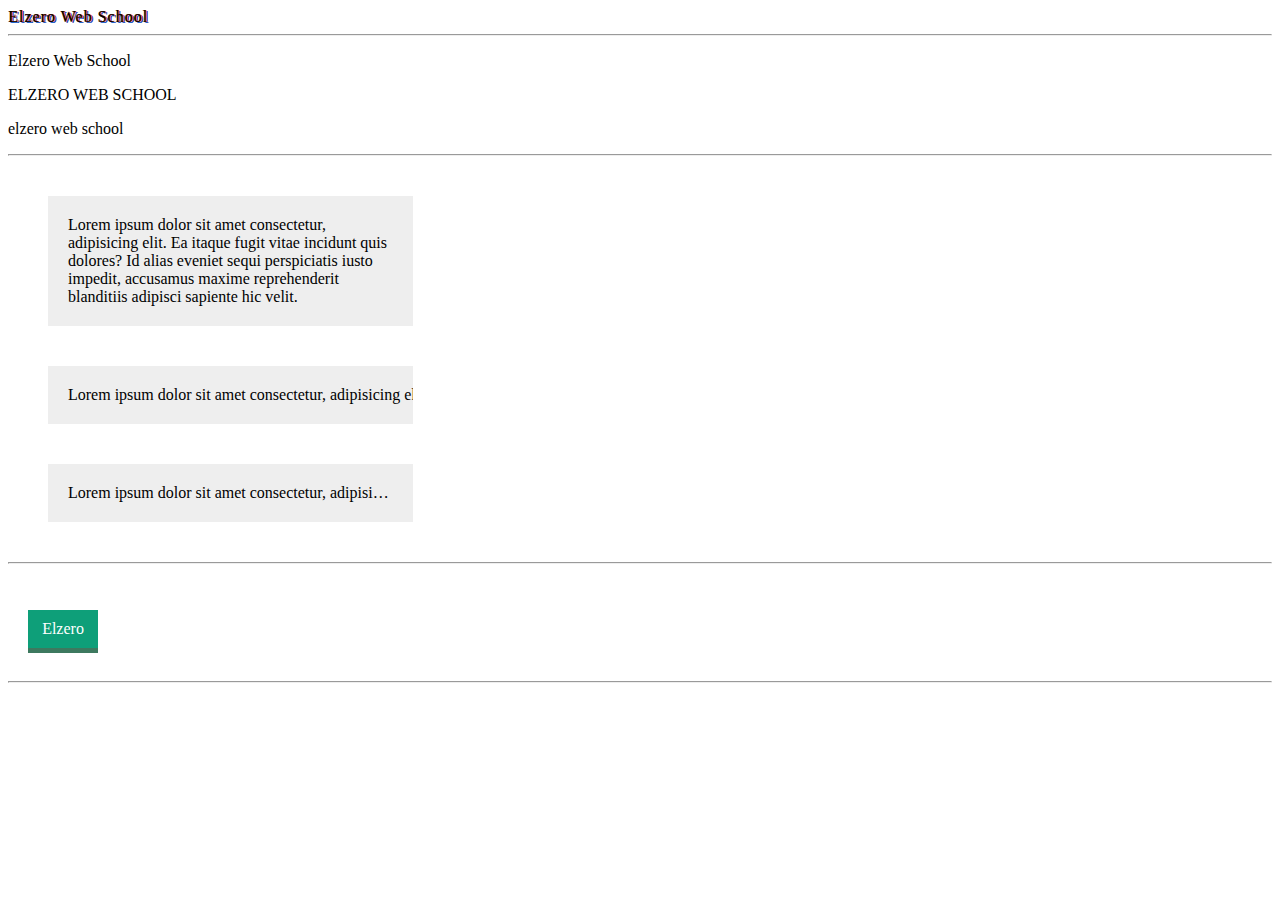
<file: Week2/Videos(17-21)/index.html>
<!DOCTYPE html>
<html lang="en">
<head>
    <meta charset="UTF-8">
    <link rel="stylesheet" href="stylesheet.css"/>
    <title>QUEEN</title>
</head>
<body>
    <!-- First assignment -->
    <div class="title">Elzero web school</div>
    <hr>

    <!-- Second assignment -->
    <p class="one">elzero Web school</p>
    <p class="two">elzero Web school</p>
    <p class="three">elzero Web school</p>
    <hr>
    
    <!--Third assignmnet -->
    <div class="p1">
        Lorem ipsum dolor sit amet consectetur, adipisicing elit.
        Ea itaque fugit vitae incidunt quis dolores? Id alias
        eveniet sequi perspiciatis iusto impedit,
        accusamus maxime reprehenderit blanditiis adipisci sapiente hic velit.
    </div>

    <div class="p2">
        Lorem ipsum dolor sit amet consectetur, adipisicing elit.
        Ea itaque fugit vitae incidunt quis dolores? Id alias
        eveniet sequi perspiciatis iusto impedit,
        accusamus maxime reprehenderit blanditiis adipisci sapiente hic velit.
    </div>
    <div class="p3">
        Lorem ipsum dolor sit amet consectetur, adipisicing elit.
        Ea itaque fugit vitae incidunt quis dolores? Id alias
        eveniet sequi perspiciatis iusto impedit,
        accusamus maxime reprehenderit blanditiis adipisci sapiente hic velit.
    </div>
    <hr>
    <br>

    <!-- Fourth Assignment -->
    <a href="https://elzero.org">elzero</a>
    <br>
    <hr>
</body>
</html>
</file>
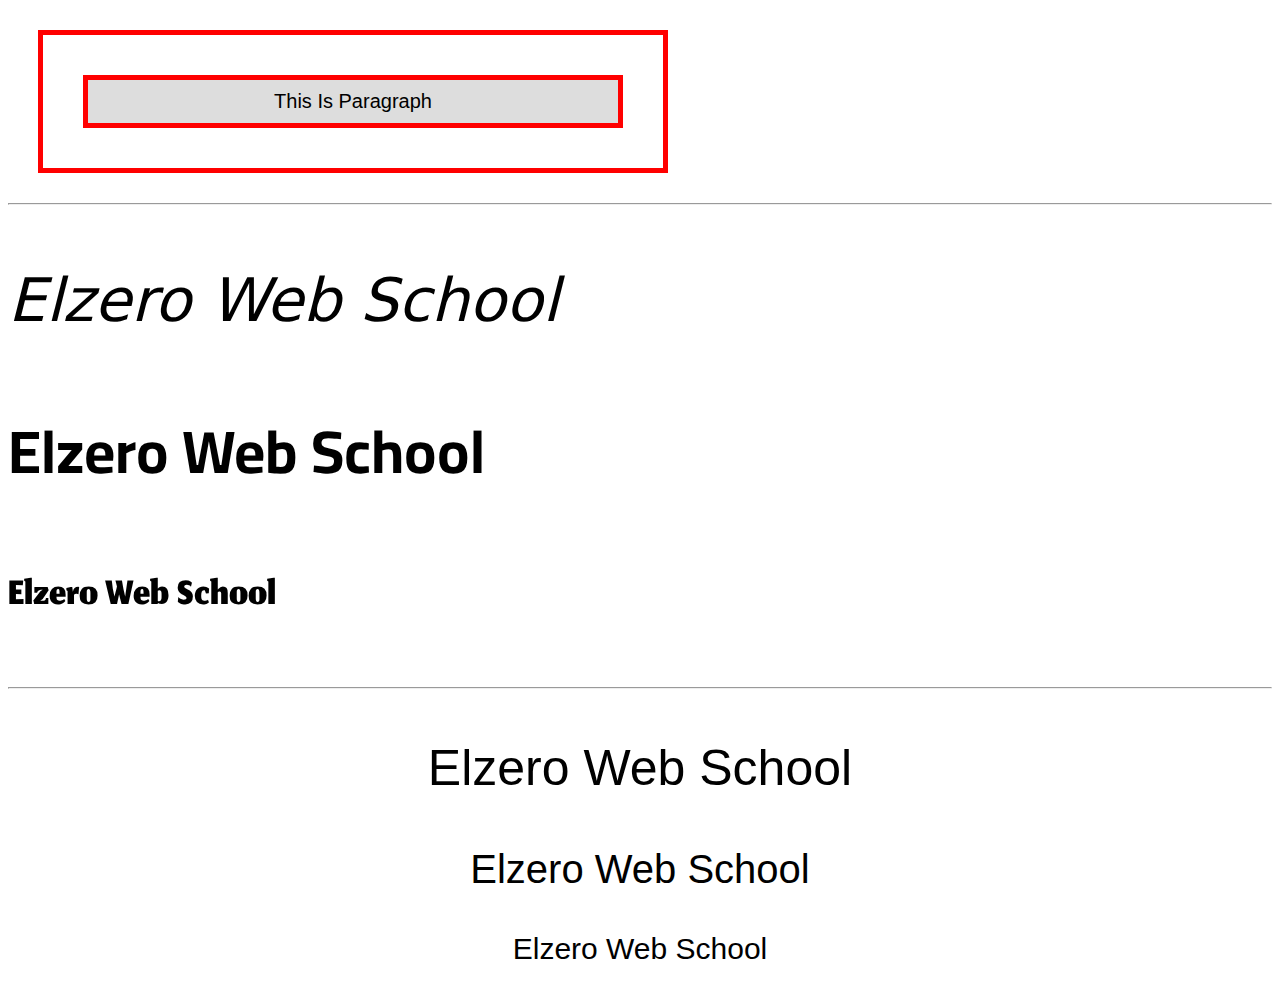
<file: Week2/Videos(22-26)/index.html>
<!DOCTYPE html>
<html lang="en" style="font-size: 20px;">
<head>
    <meta charset="UTF-8">
    <title>CATS!</title>
    <link rel="stylesheet" href="stylesheet.css">

    <!-- Open-sans page: google.fonts-->
    <link href="https://fonts.googleapis.com/css2?family=Open+Sans:ital,wght@0,300..800;1,300..800&display=swap" rel="stylesheet">
    <!-- Cairo -->
    <link href="https://fonts.googleapis.com/css2?family=Cairo:wght@200..1000&display=swap" rel="stylesheet">
    <!-- Joumhria -->
    <link href="https://fonts.googleapis.com/css2?family=Cairo:wght@200..1000&family=Jomhuria&display=swap" rel="stylesheet">

</head>
<body>
    <!-- First -->
    <div class="hello">
        <p>This Is Paragraph</p>
    </div>
    <hr>

    <!-- Second -->
    <p class="p1">elzero web school</p>
    <p class="p2">elzero web school</p>
    <p class="p3">elzero web school</p>
    <hr>

    <!-- Third -->
    <p class="p4">elzero web school</p>
    <p class="p5">elzero web school</p>
    <p class="p6">elzero web school</p>
</body>
</html>
</file>
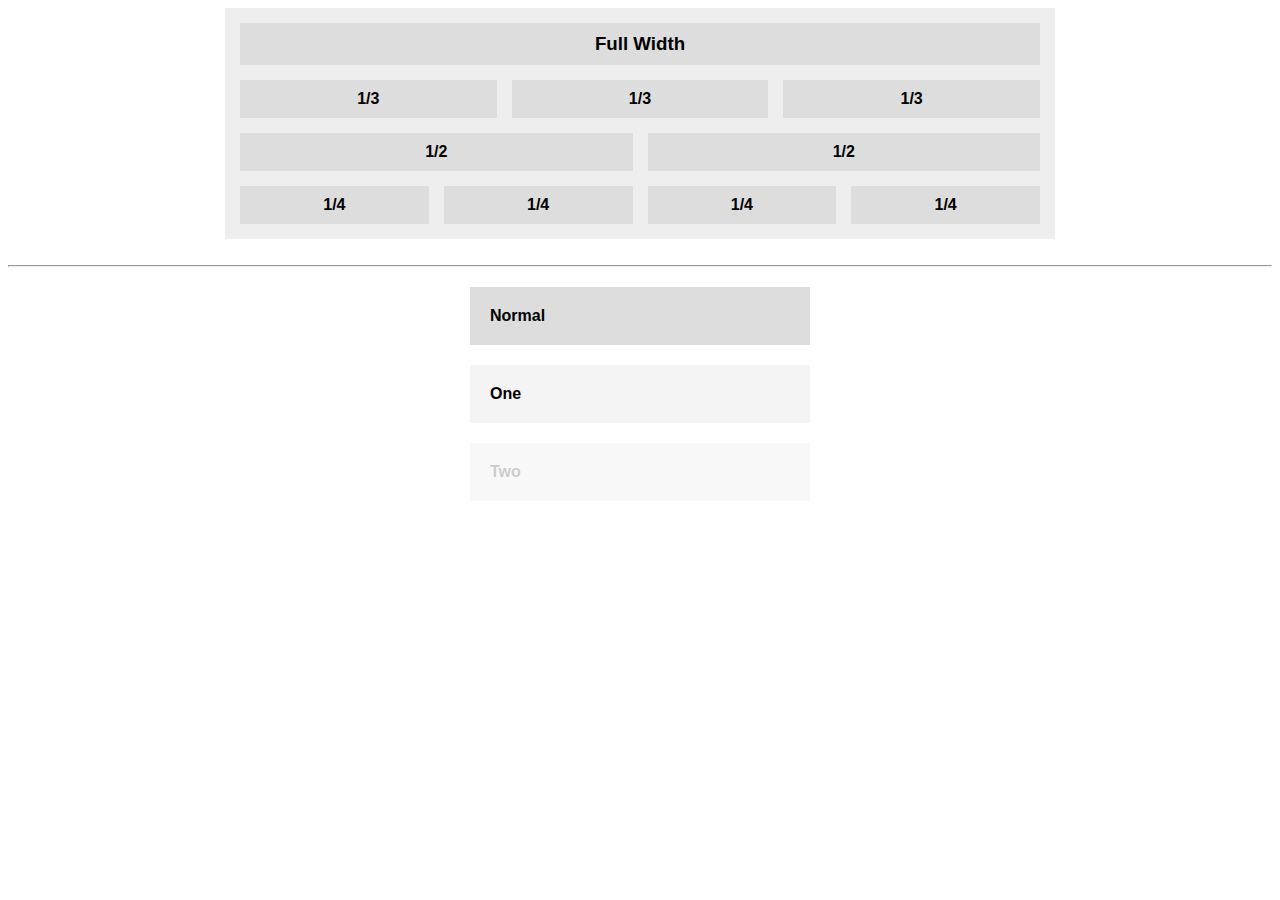
<file: Week3/Videos(27-29)/index.html>
<!DOCTYPE html>
<html lang="en">
<head>
    <meta charset="UTF-8">
    <title> Mafesh e7sas </title>
    <link rel="stylesheet" href="stylesheet.css" >
</head>
<body>
    <!-- ONE -->
    <div class="parent">
        <h3> full width </h3> 
        <div class="first-child">
            <p>1/3</p>
            <p>1/3</p>
            <p class="first">1/3</p>
            <h2 class="clear"></h2>
        </div>

        <div class="second-child">
            <p>1/2</p>
            <p class="second">1/2</p>
            <h2 class="clear"></h2>
        </div>

        <div class="third-child">
            <p>1/4</p>
            <p>1/4</p>
            <p>1/4</p>
            <p class="third">1/4</p>
            <h2 class="clear"></h2>
        </div>
    </div>
    <br>
    <hr>

    <!-- TWO -->
    <div class="normal">Normal</div>
    <div class="one">One</div>
    <div class="two">Two</div>
    
</body>
</html>
</file>
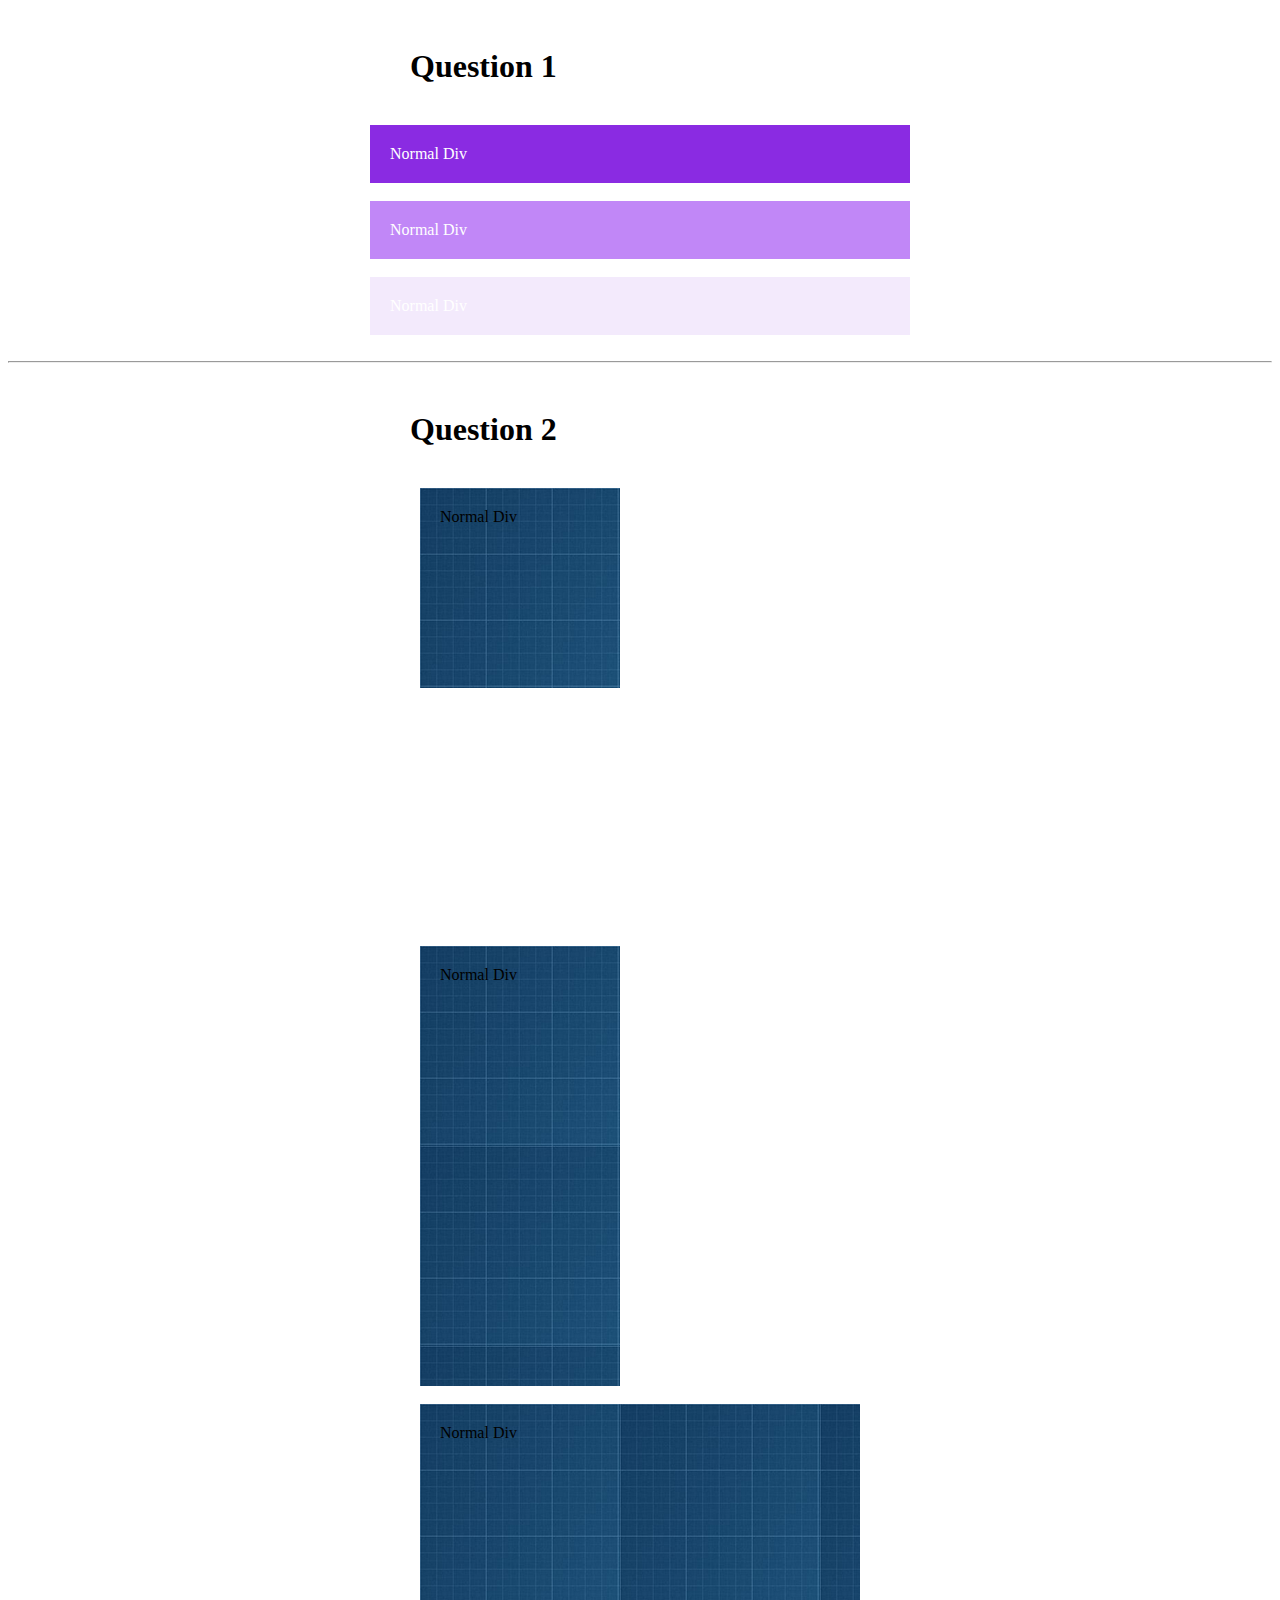
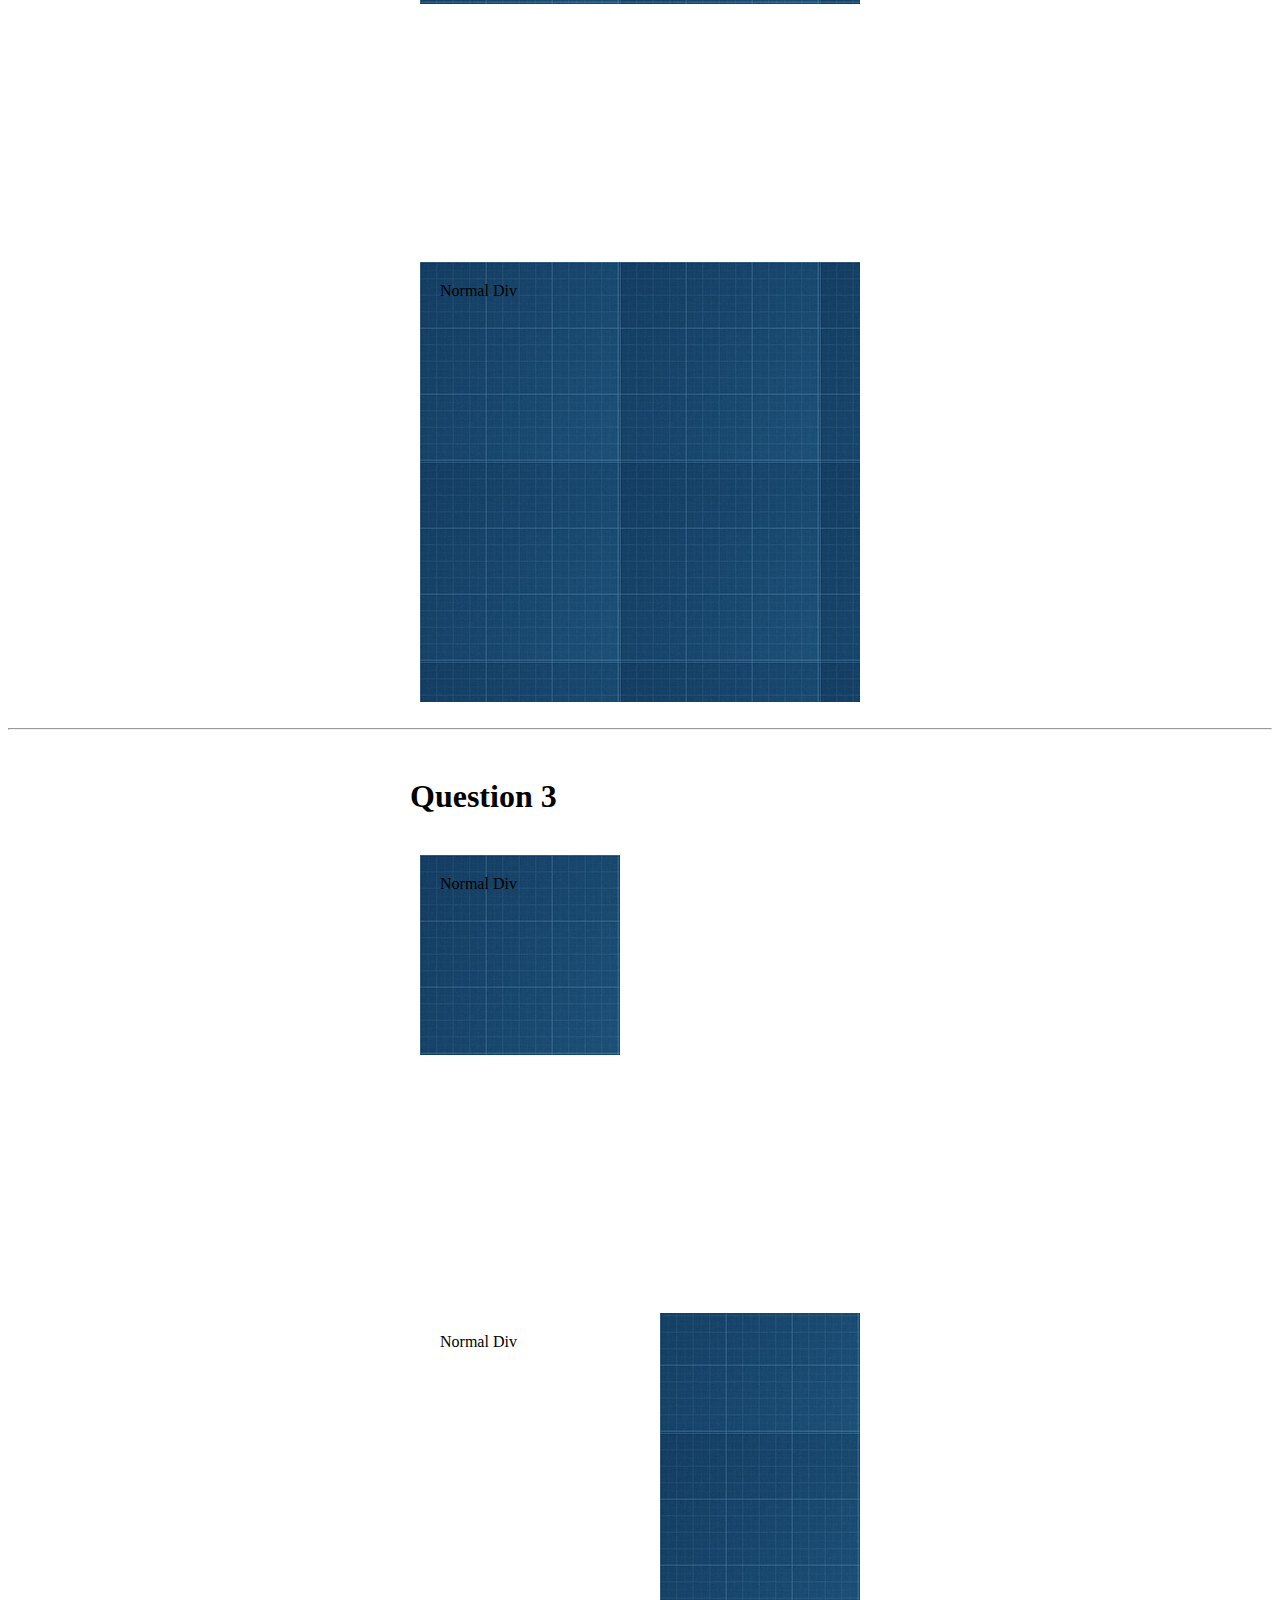
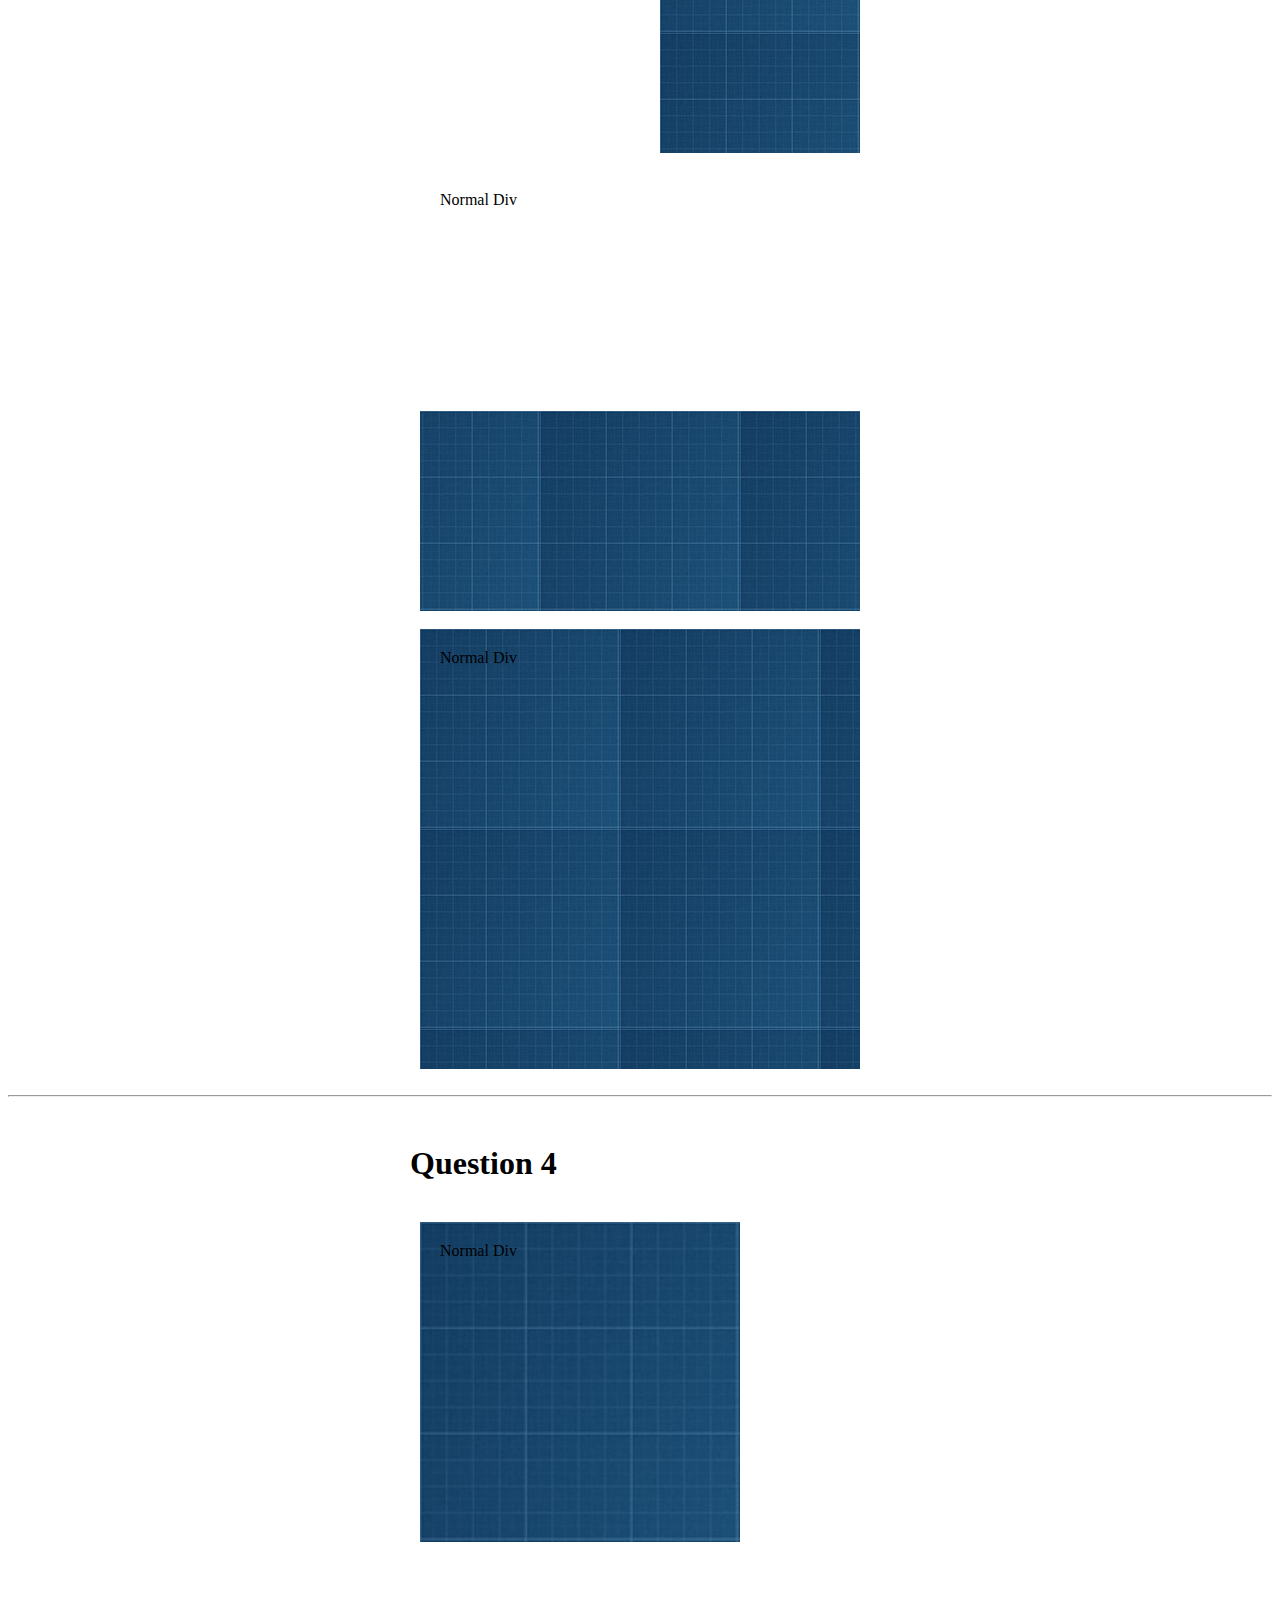
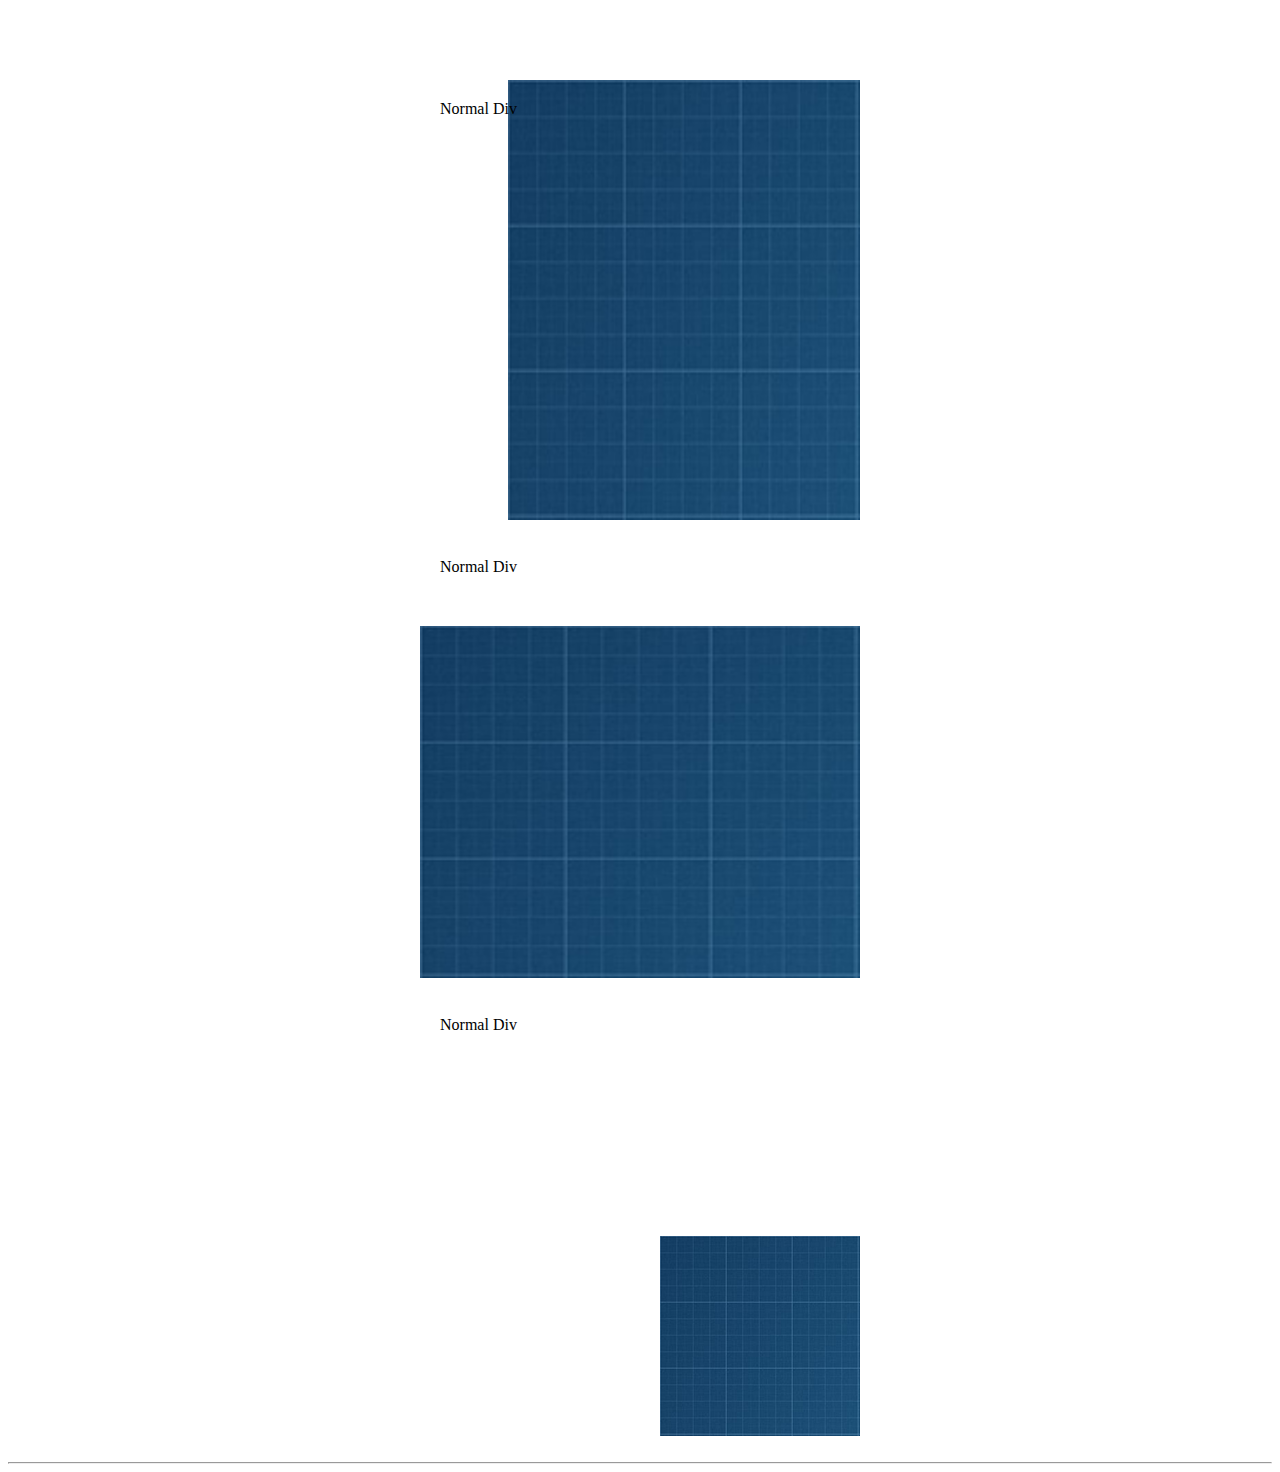
<file: Week1/Videos(5-8)/index[0].html>
<!DOCTYPE html>
<html lang="en">
<head>
    <meta charset="UTF-8">
    <title>CSS- Assignments - Week1 (5-8)</title>
    <link rel="stylesheet" href="stylesheet.css"/>
</head>
<body>
    <!--Question 1-->
    <div class="h1"> <h1> Question 1 </h1></div>
    <div class="assign-1-shape-1">Normal Div</div>
    <br>
    <div class="assign-1-shape-2">Normal Div</div>
    <br>
    <div class="assign-1-shape-3">Normal Div</div>
    <br>
    <hr>

    <!--Question 2-->
    <div class="heading"> <h1> Question 2 </h1></div>
    <div class="assign-2-shape-1">Normal Div</div>
    <br>
    <div class="assign-2-shape-2">Normal Div</div>
    <br>
    <div class="assign-2-shape-3">Normal Div</div>
    <br>
    <div class="assign-2-shape-4">Normal Div</div>
    <br>
    <hr>

    <!--Question 3-->
    <div class="heading"> <h1> Question 3 </h1></div>
    <div class="assign-3-shape-1">Normal Div</div>
    <br>
    <div class="assign-3-shape-2">Normal Div</div>
    <br>
    <div class="assign-3-shape-3">Normal Div</div>
    <br>
    <div class="assign-3-shape-4">Normal Div</div>
    <br>
    <hr>

    <!--Question 4-->
    <div class="heading"> <h1> Question 4 </h1></div>
    <div class="assign-4-shape-1">Normal Div</div>
    <br>
    <div class="assign-4-shape-2">Normal Div</div>
    <br>
    <div class="assign-4-shape-3">Normal Div</div>
    <br>
    <div class="assign-4-shape-4">Normal Div</div>
    <br>
    <hr>
</body>
</html>
</file>
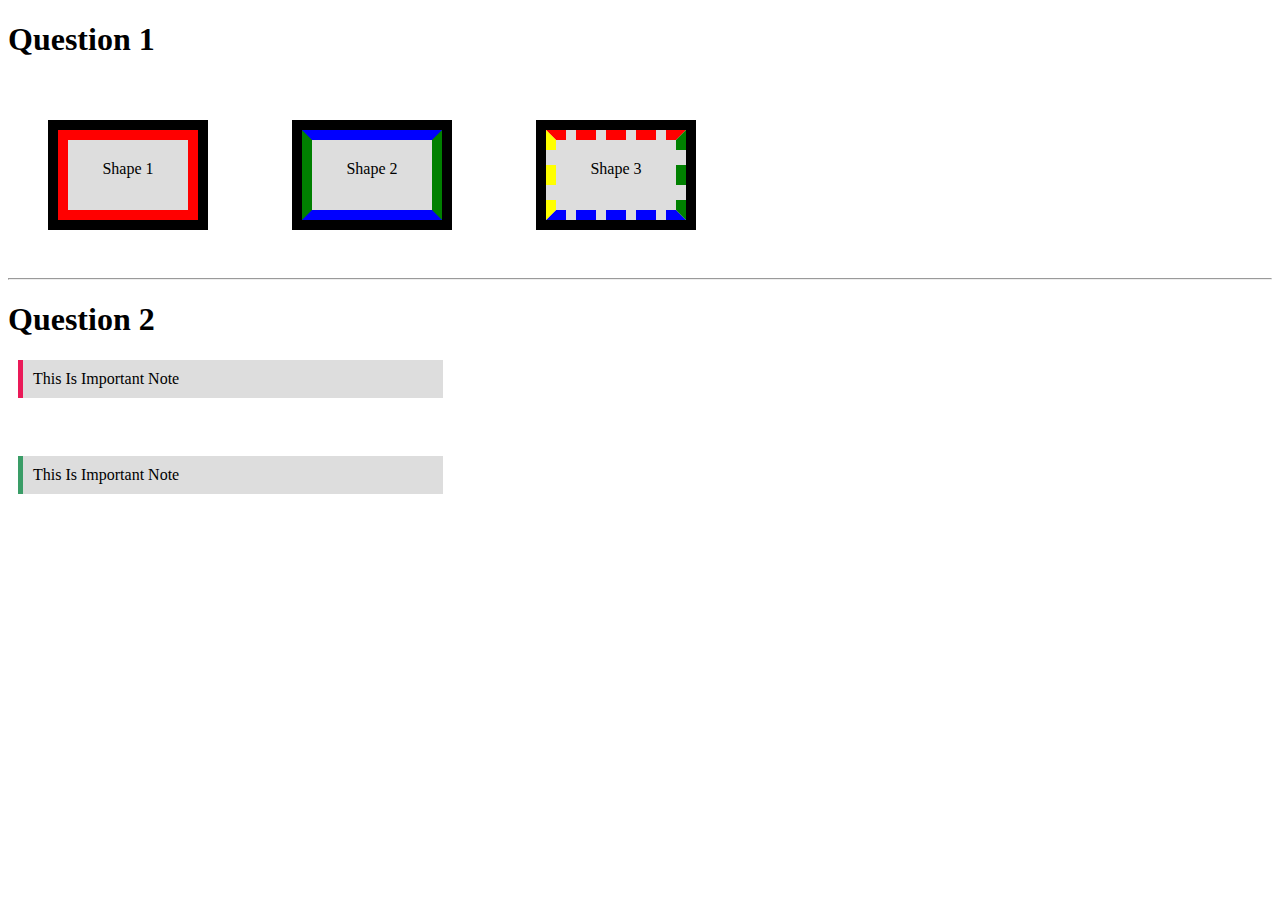
<file: Week1/Videos(9-12)/index[1].html>
<!DOCTYPE html>
<html lang="en">
<head>
    <meta charset="UTF-8">
    <title>Week1 (9-12)</title>
    <link rel="stylesheet" href="stylesheet2.css"/>
</head>
<body>
    <!-- Q1 -->
    <h1> Question 1 </h1>
    <div class="shape-1"> Shape 1</div>
    <div class="shape-2"> Shape 2</div>
    <div class="shape-3"> Shape 3</div>
    <hr>

    <!-- Q2 -->
    <h1> Question 2 </h1>
    <div class="element element-1" id="e1">This Is Important Note</div>
    <div class="element element-2" id="e2">This Is Important Note</div>
    <div class="element element-3" id="e3">This Is Important Note</div>
</body>
</html>
</file>
<file: Week2/Videos(17-21)/stylesheet.css>
/* First assignment */
.title{
    text-transform: capitalize;
    text-shadow:1px 0.25px 0 orangered,         /* shadow-horizintal, vertical, blur, color*/
                1.75px 0.75px 0  rgb(19, 107, 214),     /* shadow can take multiple values */
                2.25px 1.25px 0 rebeccapurple ; 

    letter-spacing: 1px; /* the distance between letters */
}
/*----------------------------------------------------------------------------*/

/* Second assignment */
.one{ text-transform: capitalize; } /* makes the first letter capital in all words */
.two{ text-transform: uppercase; } /* makes all the letters capital */
.three{ text-transform: lowercase; } /* all letters small */
/*----------------------------------------------------------------------------*/

/* Third assignmnet */
.p1,
.p2,
.p3{
    padding: 20px;
    margin: 40px;
    width: 325px;
    background-color: #eee;
}

.p1{
    text-overflow: ellipsis; /* ellipsis: shows (...) meaning there is more text which was cut */
}

.p2{ 
    /* cuts the text even if the word didn't end */
    white-space: nowrap; /* This ensures the text stays in one line */
    overflow: hidden; /* hides any overflowed content */
 }
.p3{ 
    text-overflow: ellipsis; /* shows three dots signaling that there is more text to come */
    white-space: nowrap;
    overflow: hidden; 
 }
/*----------------------------------------------------------------------------*/

 /* Fourth assignmnet */
 a{
    padding: 10px;
    margin: 20px;
    display:inline-block;
    width: 50px;
    text-align: center;
    color: white;

    /* removes the under-line which comes with a link to make it look like a button */
    text-decoration: unset;
    /* 
        text transform: 
        can take "capatilize": to make all words begin with a higher case letter
        "higher-case": makes all letters of text capital
        "lower-case": opposite of higher-case
    */
    text-transform: capitalize;
    background-color: rgb(14, 159, 121);
    border-bottom: 5px solid rgb(61, 121, 95);
 }
 /*----------------------------------------------------------------------------*/
</file>
<file: Week2/Videos(22-26)/stylesheet.css>
/* ONE */
.hello{
    text-align: center;
    font-family: Arial, Helvetica, sans-serif;
    padding: 10px;
    margin: 30px;
    border: 5px solid red;
    /* 
        max width property:
        specifies the maximum width an element can have to make a responsive design
    */
    max-width: 600px;
}

.hello p{
    background-color: #ddd;
    /* 
        in this case: there is an element called "hello" which contains paragraphs 'p', 
        which we want them to inherit the same style as the parent element (hello)
    */
    padding: inherit;
    margin: inherit;
    border: inherit;
}
/*----------------------------------------------------------------------------*/

/* TWO */
.p1,
.p2,
.p3{
    /* 
        default font size in webpage = 16px
        there are a lot of measuring units in css such as:
        percentage (%): Relative to the parent element
        pixels (px): absolute length (fixed)
        "no." em (time): means times "no." of the current size of font
        "no." rem (times root): takes the size from root element (html tag) and multiplies it with no. you give
        Viewport: the browser window size
        vw (viewport width): بيقيس مساحة العرض و يحط علي اساسه => dynamically sets the size
        vh (viewport height), vmin, vmax
     */
    font-size: 3em;
    text-transform: capitalize;
}
.p1{
    font-family: system-ui, 'Segoe UI','Open Sans', 'Helvetica Neue', sans-serif ;
    font-style: italic;
}
.p2{
    font-family: "Cairo";
    font-weight: 700;
}
.p3{
    font-family: "Jomhuria";
    font-weight: 400;
}
/*----------------------------------------------------------------------------*/

/* THIRD */
.p4,
.p5,
.p6{
    /* sans من غير شرطه*/
    font-family: Arial, Helvetica, sans-serif;
    text-transform: capitalize;
    text-align: center;
} 
.p4{
    font-size: 2.5rem;
}
.p5{
    font-size: 2rem;
}
.p6{
    font-size: 1.5rem; 

}
/*----------------------------------------------------------------------------*/
</file>
<file: Week3/Videos(27-29)/stylesheet.css>
/* ONE */
.parent{
  width: 800px;
  background-color: #ddd;
  margin: auto;
  text-align: center;
  text-transform: capitalize;
  font-family: Arial, Helvetica, sans-serif;
  border: 15px solid #eee;
  font-weight: 700;
}

h3,
.first-child p,
.second-child p,
.third-child p{
  margin: 0;
  border-bottom: 15px solid #eee;
  padding: 10px;
}

.first-child p,
.second-child p,
.third-child p{
  float: left;
  overflow: hidden;
  border-right: 15px solid #eee;
}

.first-child p{
  /* function calc(): used to dynamically calculate the width of elements */
  width:calc((100% - 90px) / 3); /* 10 * 6 =60px paddings of 10px and 15*2 = 3opx of 15px border */
}

.second-child p{
  width:calc((100% - 55px) / 2); /* 10 * 4 = 40px paddings of 10px and 15px border */
}

.third-child p{
  width:calc((100% - 125px) / 4);  /* 10 * 8 = 80px paddings of 10px and 15*3 = 45px of 15px border */
}

p.first,
p.second,
p.third{
  border-right: 0px;
}

.third-child p{
  border-bottom: 0px;
}
.clear{
  clear: both;
  border-bottom: 0px;
}
/*---------------------------------------------------------------------*/

/* TWO */
.normal,
.one,
.two{
  font-family: Arial, Helvetica, sans-serif;
  margin: 20px auto;
  width: 300px;
  font-weight: bold;
  font-size: 1rem;
  padding: 20px;
  background-color: #ddd; 
  color: black;
  }

.one{
  background-color: #dddddd4f;
}

.two{
  /* 
    describes the transparency-level, 
    where 1 is not transparent at all, 
    0.5 is 50% see-through, 
    and 0 is completely transparent
  */
  opacity: 0.2;
}
/*----------------------------------------------------------------------------*/
</file>
<file: Week1/Videos(5-8)/stylesheet.css>
/* Q1 */
h1{
    /* عرض العنصر (واخد اد ايه من الشاشة)*/
    width: 500px;
    
    /* 
        بيبقا المساحة بين البوردر و الي داخل العنصر- (inside the border of element) هامش داخلي*
        used to make space between border of element and the text / material inside
    */ 

    padding: 20px ;
    /*  
        هامش خارجي (outside the width of element) -the distance from element's border to the outside page
        used to create space between elements 
    */ 

    margin: auto; 
    /* when you assign the value be equal to auto, it puts the element in the center of the page */
}

div{
    width: 500px;
    margin: auto;
    padding: 20px;
}
.assign-1-shape-1{
    /*
        color is used for the color of text
        hex-code of color (numbers from 0-9 then letters from (a-f) symbolling 10 to 15
        white color is #fff and black is #000
    */
    color: #fff;
    background-color: #8a2be2;
}

.assign-1-shape-2{
/* 
    hue => degree of color from 0 to 360: 0 is red, 120 is green and 240 is blue,
    saturation => a percentage value: 0% is a shade of grey and 100% means the full color
    and lightness => also a percentage: 0% is black and 50% is neither light or dark and 100% is white
 */
    color: #fff;
    background-color: hsl(271, 88%, 75%);
}

.assign-1-shape-3{
    color: #fff;

    /* red, green and blue amounts and when you divide it by a number it is for the lightness of the image*/
    background-color: rgb(138 48 226 / 0.1);
}
/*----------------------------------------------------------------------------*/

/* Q2 */
.heading{
    padding: 20px ;
    margin: auto;
}

.assign-2-shape-1{
    width: 400px;

    /* horizintal space the element takes in page */
    height: 400px;
    
    /* linking an image (from a file in the same dir) using css not html*/
    background-image:url(../../imgs.css/css-assignment-5-8.png); 

    /* used to make image only fit one part of the screen and not move / repeat itself */
    background-repeat: no-repeat; 
}

.assign-2-shape-2{
    width: 400px;
    height: 400px;
    background-image:url(../../imgs.css/css-assignment-5-8.png);

    /* repeats the image vertically on the y-axis (بالطول) */
    background-repeat: repeat-y;
}

.assign-2-shape-3{
    width: 400px;
    height: 400px;
    background-image:url(../../imgs.css/css-assignment-5-8.png);

    /* repeats image horizintally along the x-axis (بالعرض) */
    background-repeat: repeat-x ;
}

.assign-2-shape-4{
    width: 400px;
    height: 400px;
    background-image:url(../../imgs.css/css-assignment-5-8.png);

    /* makes the image repeat in all parts of the page (x and y axes) */
    background-repeat: repeat;
}

/*----------------------------------------------------------------------------*/
/* Q3 */
.assign-3-shape-1{
    width: 400px;
    height: 400px;
    background-image:url(../../imgs.css/css-assignment-5-8.png);
    background-repeat: no-repeat;
}

.assign-3-shape-2{
    width: 400px;
    height: 400px;
    background-image:url(../../imgs.css/css-assignment-5-8.png);
    background-repeat: repeat-y;

    /* where the background (whether image or color) shows according the full webpage*/
    background-position: right;
}

.assign-3-shape-3{
    width: 400px;
    height: 400px;
    background-image:url(../../imgs.css/css-assignment-5-8.png);
    background-repeat: repeat-x ;
    background-position: bottom;
}

.assign-3-shape-4{
    width: 400px;
    height: 400px;
    background-image:url(../../imgs.css/css-assignment-5-8.png);
    background-repeat: repeat;
}

/*----------------------------------------------------------------------------*/
/* Q4 */

.assign-4-shape-1{
    width: 400px;
    height: 400px;
    background-image:url(../../imgs.css/css-assignment-5-8.png);
    background-repeat: no-repeat;

    /* 
        the default is auto (the original size of given image) but,
        if you assign a certain size the image extends either horzintally or vertically
    */
    background-size: 320px 320px;
    background-position: left top;
}

.assign-4-shape-2{
    width: 400px;
    height: 400px;
    background-image:url(../../imgs.css/css-assignment-5-8.png);
    background-repeat: no-repeat;

    /* background size could also take percentage of the image to be shown*/
    background-size: 80% 100%;
    background-position: right top;

}

.assign-4-shape-3{
    width: 400px;
    height: 400px;
    background-image:url(../../imgs.css/css-assignment-5-8.png);
    background-repeat: no-repeat;
    background-size: 100% 80%;
    background-position: center bottom;
}

.assign-4-shape-4{
    width: 400px;
    height: 400px;
    background-image:url(../../imgs.css/css-assignment-5-8.png);
    background-repeat: no-repeat;
    background-position: right bottom;
}
</file>
<file: Week1/Videos(9-12)/stylesheet2.css>
/* Q1 styling */
.shape-1{
    background-color:rgb(221 221 221);
    
    /* 
        text align takes the values: right / left / start / end / center
        allows you to control the horizontal alignment of inline-level content within a block element or table-cell box
    */
    text-align: center;
    width: 80px;
    height: 30px;
    padding: 20px;
    margin: 50px;

    /* there are block elements, inline elements and inline block elements as we disscussed in html*/
    display: inline-block;

    /* 
        a line drawn around the element -inside the element (بتحاوط المحتوي الي جواها)
        You can style each side of an element individually using properties like border-top, border-left...
    */
    border: 10px red solid;

    /*
        a line drawn outside the border of element
       من العنصر  space مش بياخد 
       you can't choose a different color for each side
    */
    outline: 10px black solid;
}

.shape-2{
    background-color:rgb(221 221 221);
    text-align: center;
    width: 80px;
    height: 30px;
    padding: 20px;
    margin: 50px;
    display: inline-block;
    border-left: 10px green solid;
    border-right: 10px green solid;
    border-top: 10px blue solid;
    border-bottom: 10px blue solid;
    outline: 10px black solid;
}

.shape-3{
    background-color:rgb(221 221 221);
    text-align: center;
    width: 80px;
    height: 30px;
    padding: 20px;
    margin: 50px;
    display: inline-block;

    /* 
        a border takes the following values:
        1. the weight of border
        2. the color
        3. the style (dashed / solid...)
    */
    border-top: 10px red dashed;
    border-right: 10px green dashed;
    border-bottom: 10px blue dashed;
    border-left: 10px yellow dashed;
    outline:10px black solid;
}
/*---------------------------------------------------------------------------*/
/* Q2 styling */

#e1{
    background-color:rgb(221 221 221);
    width: 400px;
    text-align: left;
    padding: 10px;
    margin: 10px;
    border-left: 5px rgb(234, 26, 88) solid;

}

#e2{
    background-color:rgb(221 221 221);
    width: 400px;

    /* another div of the same features that takes up the same space but is hidden*/
    visibility: hidden;
    /*
        margin and padding can take four values for all sides: top - right - bottom - left
        where, each side equals its corrosponding if not specified.
    */
    padding: 10px;
    margin: 10px;
}

#e3{
    background-color:rgb(221 221 221);
    width: 400px;
    padding: 10px;
    margin: 10px;
    border-left: 5px rgb(58, 157, 103) solid;
}
</file>
